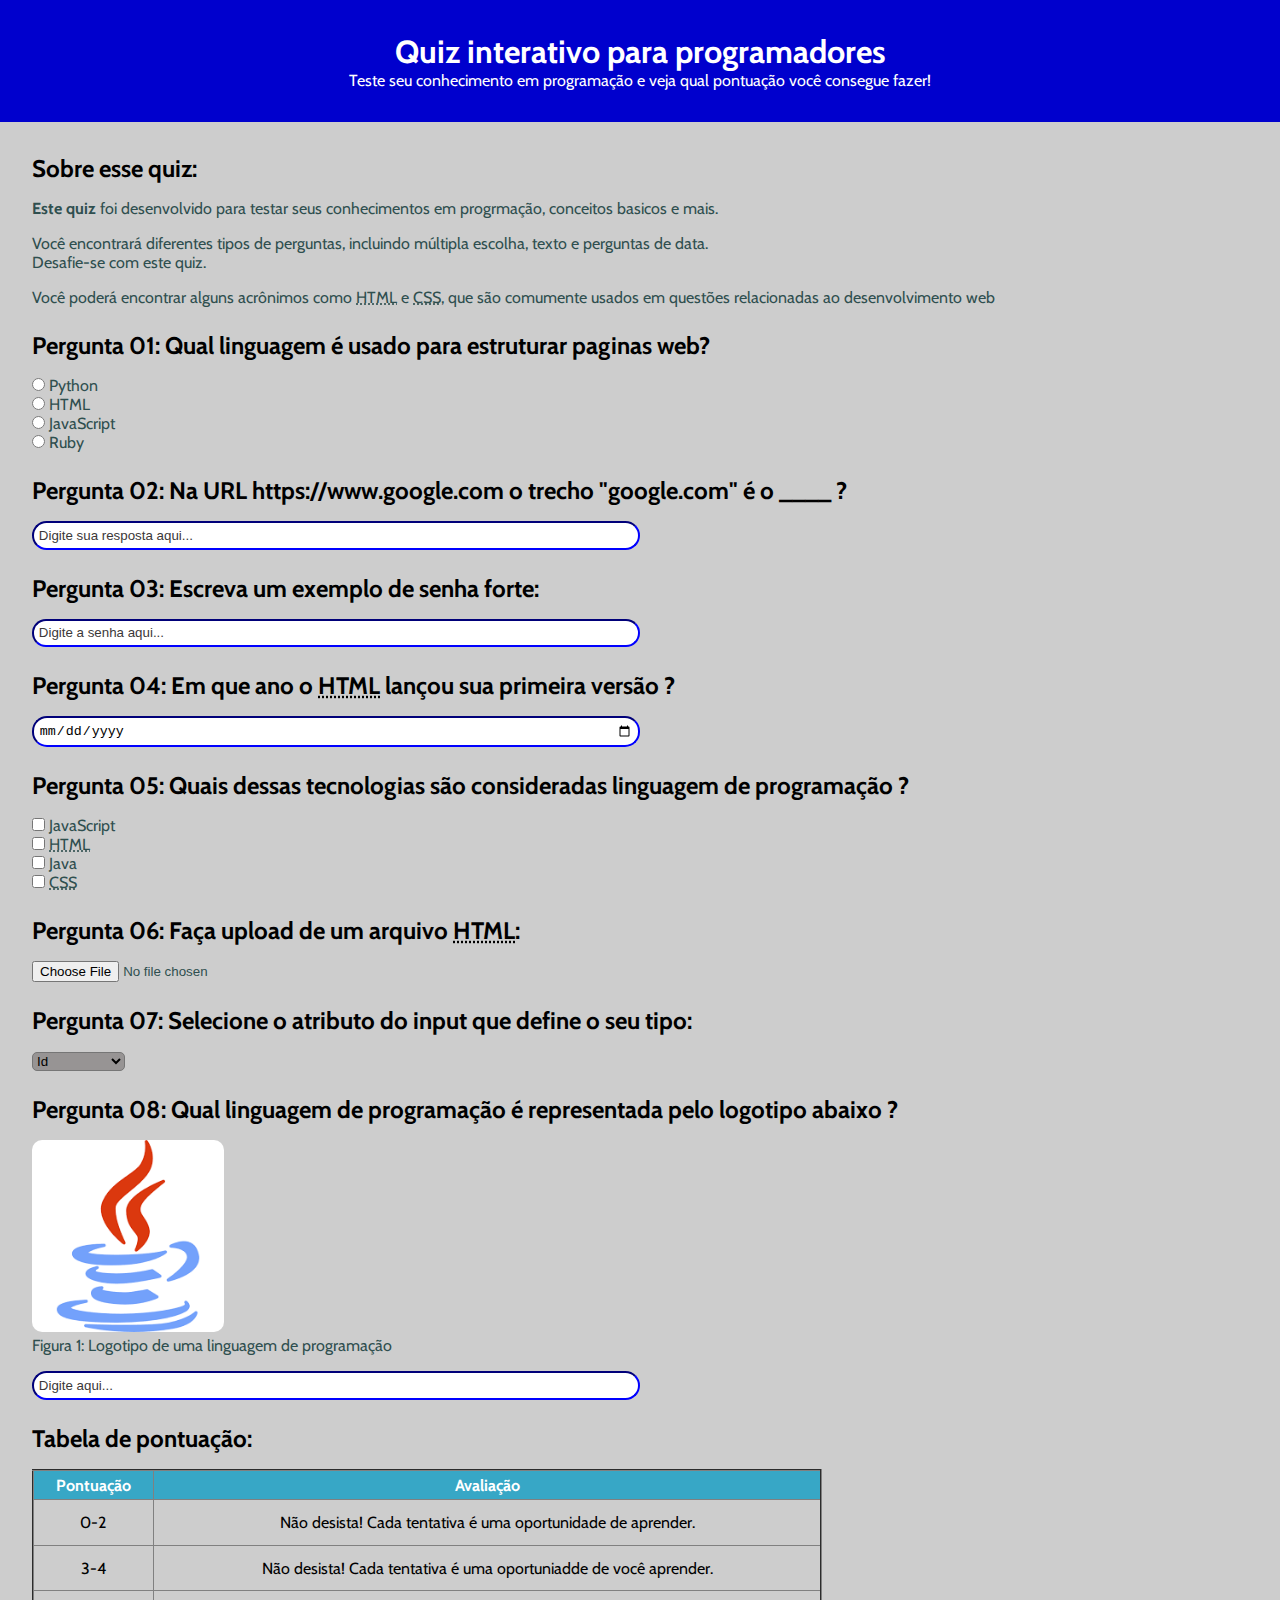
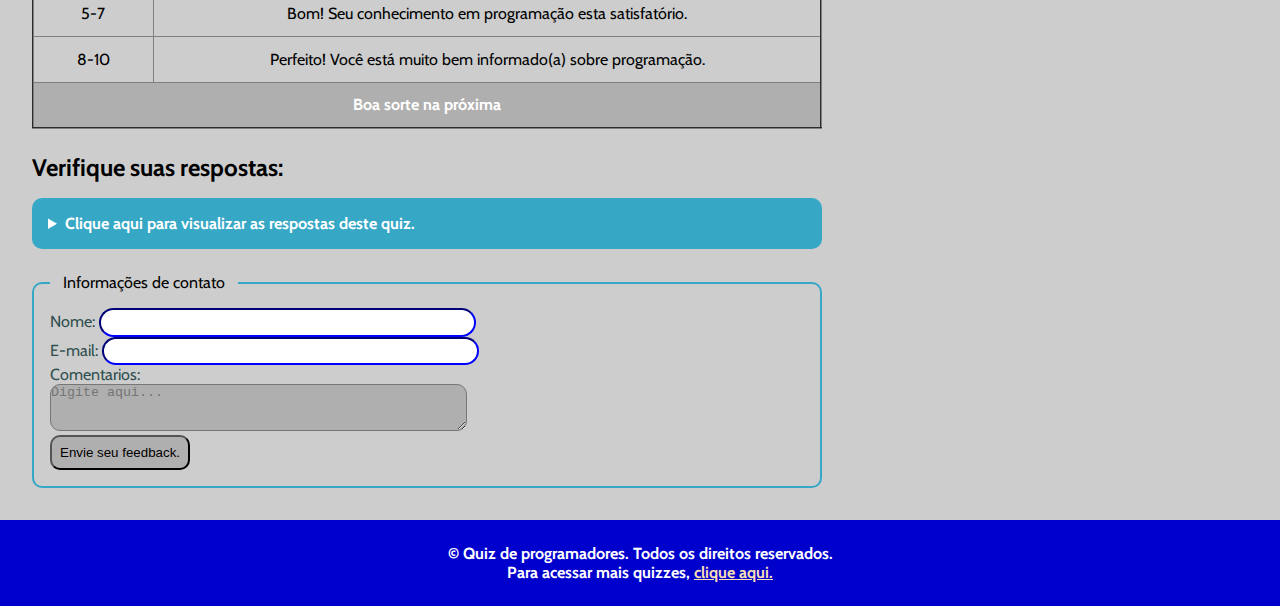
<file: index.html>
<!DOCTYPE html>
<html lang="pt-br">
<head>
    <meta charset="UTF-8">
    <meta name="viewport" content="width=device-width, initial-scale=1.0">
    <title>Quiz Para Programadores</title>
    
    <link rel="stylesheet" href="style.css">
</head>
<body>
    <!--Cabeçalho PRINCIPAL-->
    <header> 
        <h1>Quiz interativo para programadores</h1>
        <p>Teste seu conhecimento em programação e veja qual pontuação você consegue fazer!</p>
    </header>
    <main>
        <!--Introdução-->
        <section>
            <h2>Sobre esse quiz:</h2>
            <p><b>Este quiz</b> foi desenvolvido para testar seus conhecimentos em progrmação, conceitos basicos e mais.</p>
            <p>Você encontrará diferentes tipos de perguntas, incluindo múltipla escolha, texto    e perguntas de data. <br>Desafie-se com este quiz.</p>
            <p>Você poderá encontrar alguns acrônimos como <abbr title="Hyper Text Markup Language">HTML</abbr> e <abbr title="Cascading Style Sheets">CSS</abbr>, que são comumente usados em questões relacionadas ao desenvolvimento web</p>
        </section>
        <!--Pergunta 01: Multipla Escolha-->
        <section>
            <h2>Pergunta 01: Qual linguagem é usado para estruturar paginas web?</h2>
            <form>
                <input type="radio" name="pergunta1" value="Python" id="p1a">
                <label for="p1a">Python</label><br>
                
                <input type="radio" name="pergunta1" value="Html" id="p1b">
                <label for="p1b">HTML</label><br>

                <input type="radio" name="pergunta1" value="JavaScript" id="p1c">
                <label for="p1c">JavaScript</label><br>

                <input type="radio" name="pergunta1" value="Ruby" id="p1d">
                <label for="p1d">Ruby</label><br>
            </form>
        </section>
        <!--Pergunta 02: Formato de TEXTO-->
        <section>
            <h2>Pergunta 02: Na URL https://www.google.com o trecho "google.com" é o ____ ?</h2>
            <form>
                <input type="text" id="p2" name="pergunta2" placeholder="Digite sua resposta aqui...">
            </form>
        </section>
        <!--Pergunta 03: INPUT de Senha-->
        <section>
            <h2>Pergunta 03: Escreva um exemplo de senha forte:</h2>
            <form>
                <input type="password" id="p3" name="pergunta3" placeholder="Digite a senha aqui...">
            </form>
        </section>
        <!--Pergunta 04: Formato de DATA-->
        <section>
            <h2>Pergunta 04: Em que ano o <abbr title="Hyper Text Markup Language">HTML</abbr> lançou sua primeira versão ?</h2>
            <form>
                <input type="date" id="p4" name="pergunta4">
            </form>
        </section>
        <!--Pergunta 05: Seleção Multiplas-->
        <section>
            <h2>Pergunta 05: Quais dessas tecnologias são consideradas linguagem de programação ?</h2>
            <form>
                <input type="checkbox" id="p5a" name="pergunta5" value="JavaScript">
                <label for="p5">JavaScript</label><br>

                <input type="checkbox" id="p5b" name="pergunta5" value="HTML">
                <label for="p5b"><abbr title="Hyper Text Markup Language">HTML</abbr></label><br>

                <input type="checkbox" id="p5c" name="pergunta5" value="Java">
                <label for="p5c">Java</label><br>

                <input type="checkbox" id="p5d" name="pergunta5" value="CSS">
                <label for="p5d"><abbr title="Cascading Style Sheets">CSS</abbr></label><br>
            </form>
        </section>
        <!--Pergunta 06: Faça Upload de um arquivo-->
        <section>
            <h2>Pergunta 06: Faça upload de um arquivo <abbr title="Hyper Text Markup Language">HTML</abbr>:</h2>
            <form>
                <input type="file" id="p6" name="pergunta6">
            </form>
        </section>
        <!--Pergunta 07: Faça um menu suspenso - DROPDOWN-->
        <section>
            <h2>Pergunta 07: Selecione o atributo do input que define o seu tipo:</h2>
            <form>
                <select name="pergunta7" id="p7">
                    <option value="id">Id</option>
                    <option value="name">Name</option>
                    <option value="type">Type</option>
                    <option value="placeholder">Placeholder</option>
                    <option value="value">Value</option>
                </select>
            </form>
        </section>
        <!--Pergunta 08: Utilizando imagem no HTML-->
        <section>
            <h2>Pergunta 08: Qual linguagem de programação é representada pelo logotipo abaixo ?</h2>
            <figure>
                <img src="./Imagens/imagemjv.png" alt="Logotipo de uma linguagem de programação"><br>
                <figcaption>Figura 1: Logotipo de uma linguagem de programação</figcaption>
            </figure>
            <input type="text" id="p8" name="pergunta8" placeholder="Digite aqui...">
        </section>
        <!--TABELA DE PONTUAÇÃO-->
        <section>
            <h2>Tabela de pontuação:</h2>
            <table border="2">
                <thead>
                    <tr>
                        <th>Pontuação</th>
                        <th>Avaliação</th>
                    </tr>
                </thead>
                <tbody>
                    <tr>
                        <td>0-2</td>
                        <td>Não desista! Cada tentativa é uma oportunidade de aprender.</td>
                    </tr>
                    <tr>
                        <td>3-4</td>
                        <td>Não desista! Cada tentativa é uma oportuniadde de você aprender.</td>
                    </tr>
                    <tr>
                        <td>5-7</td>
                        <td>Bom! Seu conhecimento em programação esta satisfatório.</td>
                    </tr>
                    <tr>
                        <td>8-10</td>
                        <td>Perfeito! Você está muito bem informado(a) sobre programação.</td>
                    </tr>
                </tbody>
                <tfoot>
                    <tr>
                        <td colspan="2">Boa sorte na próxima</td>
                    </tr>
                </tfoot>
            </table>
        </section>
        <!--Lista de respostas-->
        <section>
            <h2>Verifique suas respostas:</h2>
            <details>
                <summary>Clique aqui para visualizar as respostas deste quiz.</summary>
                <ol>
                    <li>HTML</li>
                    <li>Domínio</li>
                    <li>Senha forte</li>
                    <li>1991</li>
                    <li>JavaScript, Java</li>
                    <li>Arquivo om extensão .html</li>
                    <li>Type</li>
                    <li>Java</li>
                </ol>
            </details>
        </section>
        <!--Formulario Final-->     <!--Contem uma função de JS-->
        <section>
            <form>
            <fieldset>
                <legend>Informações de contato</legend>
                <label for="nome">Nome:</label>
                <input type="text" id="nome" name="form_nome"><br>

                <label for="email">E-mail:</label>
                <input type="email" id="email" name="form_email"><br>

                <label for="comentarios">Comentarios:</label><br>
                <textarea name="" id="" placeholder="Digite aqui..." rows="3" cols="50"></textarea><br>

                <!--CRIANDO UM BOTÃO, ATRIBUNDO UMA FUNÇÃO COM JavaScript-->
                <button onclick="alert('FEEDBACK ENVIADO!')">Envie seu feedback.</button>
            </fieldset>
            </form>
        </section>
    </main>
    <footer>
        <p class="footer_p">&copy Quiz de programadores. Todos os direitos reservados.</p>
        <p class="footer_p">Para acessar mais quizzes, <a href="./helloword.html" target="_blank" class="link">clique aqui.</a></p>
    </footer>
</body>
</html>
</file>
<file: style.css>
@import url('https://fonts.googleapis.com/css2?family=Cabin:ital,wght@0,400..700;1,400..700&display=swap');

* {
    margin: 0;
    padding: 0;
    box-sizing: border-box;
}

body {
    background-color: #CDCDCD;
    color:  #2f4f4f;
    font-family: "Cabin", sans-serif;
    font-weight: 400;
}

header {
    padding: 2rem;
    background-color: #0000CD;
    color: white;
    text-align: center;
}

main {
    padding: 2rem;
    display: flex;
    flex-direction: column;
    gap: 1.5rem; 
}

section {
    display: flex;
    flex-direction: column;
    gap: 1.0rem;
}

h2 {
    color: black;
}

input[type="radion"], input[type="checkbox"] {
    accent-color: black;
}

input[type="text"], input[type="password"], input[type="date"], input[type="email"] {
    width: 50%;
    padding: 0.3rem;
    border-radius: 15px ;
    border-color: #0000CD;
    outline: none;
}

input::placeholder {
    color: rgb(59, 56, 56);
}

select {
    cursor: pointer;
    background-color: rgb(151, 148, 148);
    border-radius: 5px;
    outline: none;
}

img {
    width: 12rem;
    border-radius: 10px;
}

table {
    width: 65%;
    border-collapse: collapse;
    text-align: center;
}

th {
    font-weight:bold;
    background-color: #37a7c6; 
    color: white;
    padding: 0.3rem;
}

td {
    padding: 0.8rem;
    color: black;
}

tfoot td {
    font-weight: bold;
    background-color: #615d5d44; 
    color: white;
}

details {
    width: 65%;
    background-color: #37a7c6;
    border-radius: 10px;
    padding: 0.5rem;
    cursor: pointer;
}

summary {
    font-weight: bold;
    color: white;
    margin: 0.5rem;
}

ol {
    margin-left: 1.8rem;
}

ol li {
    padding: 0.2rem;
}

fieldset {
    width: 65%;
    border: 2.5px solid #37a7c6;
    border-radius: 10px;
    padding: 1rem;
}

legend {
    color: black;
    padding: 0 0.8rem;
}

textarea {
    background-color: #615d5d44;
    outline: none;
    border-radius: 10px;
}

button {
    background-color: #615d5d44;
    color: black;
    border-radius: 10px;
    padding: 0.5rem;
    text-align: center;
    cursor: pointer
}

footer {
   background-color: #0000CD;
   padding: 1.5rem;
   text-align: center;
}

.footer_p {
    font-weight: bold;
    color: white;
}

.link {
    color: wheat;
}

/*Pagina dois*/
.titulo_pg2 {
    padding: 2rem;
    background-color: #0000CD;
    color: white;
    text-align: center;
}
</file>
